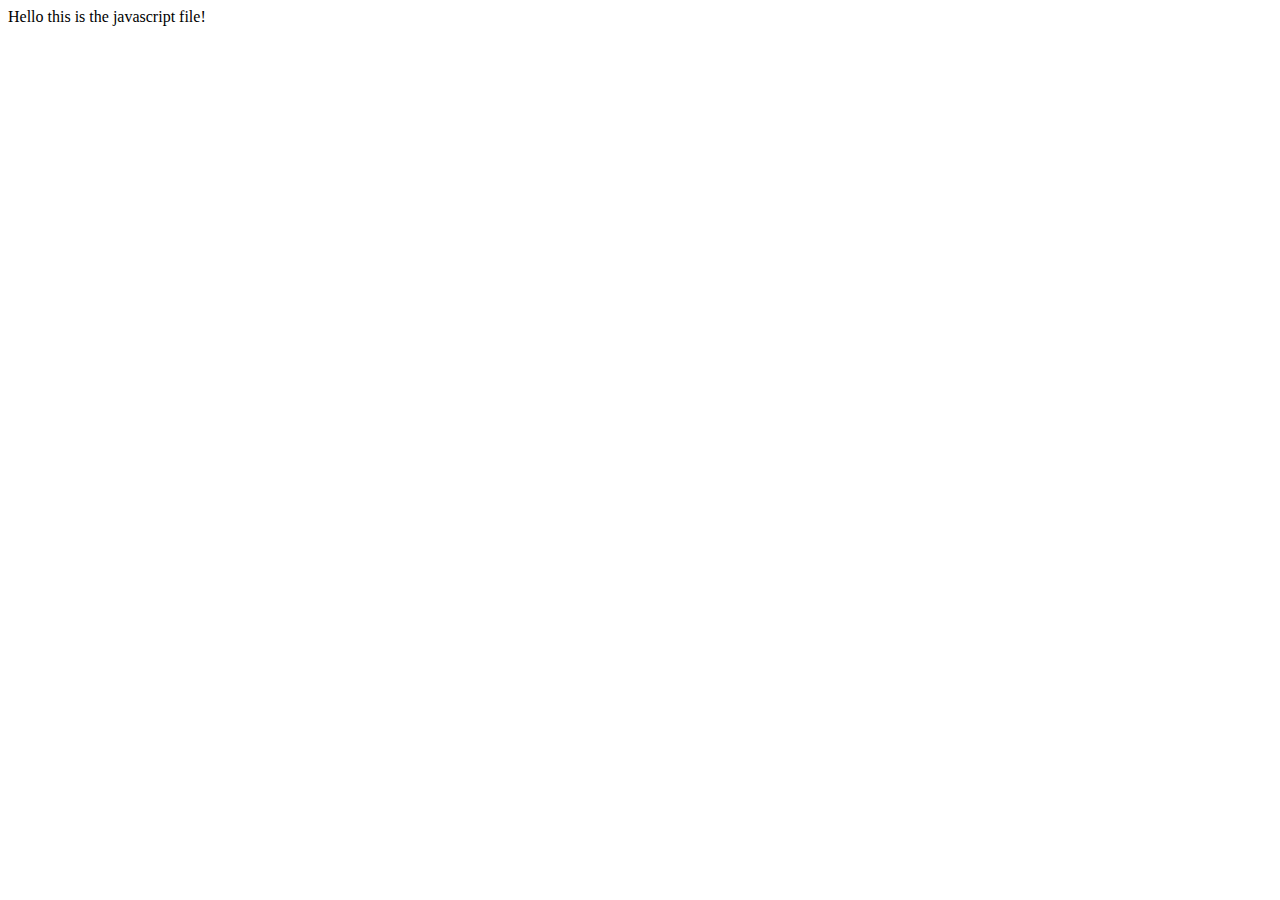
<file: templates/index.html>
<html>
    <head>
        <script type="text/javascript">
            function httpGetAsync(theUrl, callback){
                var xmlHttp = new XMLHttpRequest();
                xmlHttp.onreadystatechange = function(){
                    if (xmlHttp.readyState == 4 && xmlHttp.status==200)
                        callback(xmlHttp.responseText);
                }
                xmlHttp.open("GET", theUrl, true);
                xmlHttp.send(null);
            }

        httpGetAsync('http://127.0.0.1:5000/disease', function(response){
            alert(response);
        })
        </script>
    </head>
    <body>
        <div id="myElement">
            Hello this is the javascript file!
        </div>
    </body>
</html>
</file>
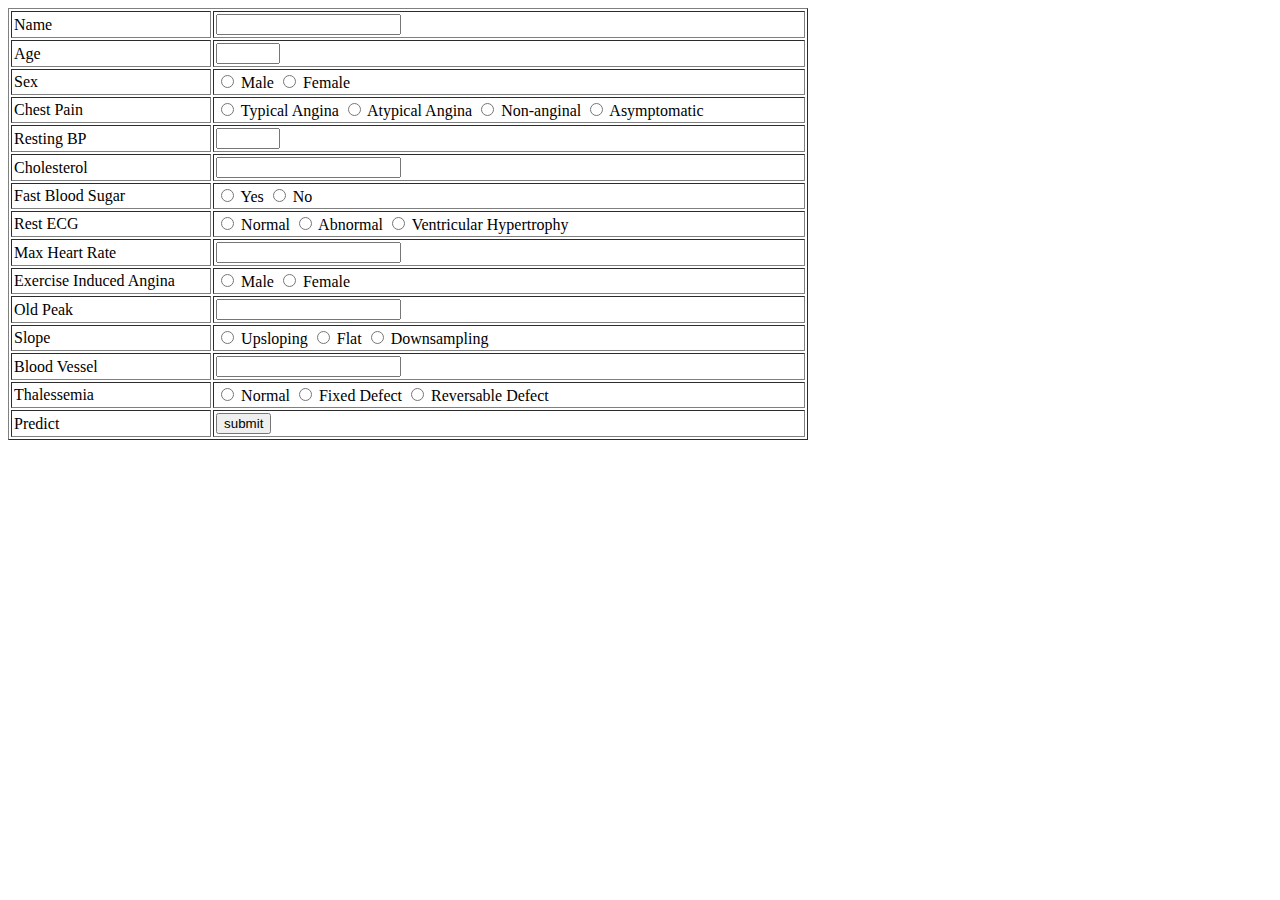
<file: templates/form.html>
<html>
    <head>
        <title>Patient Detail Form</title>
        <meta charset="utf-8">
    </head>
    <body>
        <form name="details" action="" method="POST">
            <table width="800" border="1" cellspacing="2" cellpadding="2">
                <tr>
                    <td>Name</td>
                    <td><input type="text" name="full_name" maxlength="40"></td>
                </tr>
                <tr>
                    <td>Age</td>
                    <td><input type="number" name="age" min="5" max="100"></td>
                </tr>
                <tr>
                    <td>Sex</td>
                    <td>
                        <input type="radio" id="male" name="sex" value="male">
                        <label for="male">Male</label>
                        <input type="radio" id="female" name="sex" value="female">
                        <label for="female">Female</label>
                    </td>
                </tr>
                <tr>
                    <td>Chest Pain</td>
                    <td>
                        <input type="radio" id="cp_ty" name="cp" value="typical">
                        <label for="cp_ty">Typical Angina</label>
                        <input type="radio" id="cp_aty" name="cp" value="atypical">
                        <label for="cp_aty">Atypical Angina</label>
                        <input type="radio" id="cp_non" name="cp" value="nonanginal">
                        <label for="cp_non">Non-anginal</label>
                        <input type="radio" id="cp_asy" name="cp" value="asymptomatic">
                        <label for="cp_asy">Asymptomatic</label>
                    </td>
                </tr>
                <tr>
                    <td>Resting BP</td>
                    <td><input type="number" name="rest_bp" min="60" max="220"></td>
                </tr>
                <tr>
                    <td>Cholesterol</td>
                    <td><input type="number" name="chol"></td>
                </tr>
                <tr>
                    <td>Fast Blood Sugar</td>
                    <td>
                        <input type="radio" id="fast_bs_yes" name="fast_bs" value="fast_yes">
                        <label for="fast_bs_yes">Yes</label>
                        <input type="radio" id="fast_bs_no" name="fast_bs" value="fast_no">
                        <label for="fast_bs_no">No</label>
                    </td>
                </tr>
                <tr>
                    <td>Rest ECG</td>
                    <td>
                        <input type="radio" id="ecg_normal" name="ecg" value="normal">
                        <label for="ecg_normal">Normal</label>
                        <input type="radio" id="ecg_abnormal" name="ecg" value="abnormal">
                        <label for="ecg_abnormal">Abnormal</label>
                        <input type="radio" id="ecg_ventricular" name="ecg" value="ventricular">
                        <label for="ecg_ventricular">Ventricular Hypertrophy</label><br>
                    </td>
                </tr>
                <tr>
                    <td>Max Heart Rate</td>
                    <td><input type="number" name="heart_rate"></td>
                </tr>
                <tr>
                    <td>Exercise Induced Angina</td>
                    <td>
                        <input type="radio" id="ex_y" name="exe" value="exe_yes">
                        <label for="ex_yes">Male</label>
                        <input type="radio" id="ex_n" name="exe" value="exe_no">
                        <label for="ex_no">Female</label>
                    </td>
                </tr>
                <tr>
                    <td>Old Peak</td>
                    <td><input type="number" name="old_peak"></td>
                </tr>
                <tr>
                    <td>Slope</td>
                    <td>
                        <input type="radio" id="slope_u" name="slope" value="slope_up">
                        <label for="slope_u">Upsloping</label>
                        <input type="radio" id="slope_f" name="slope" value="slope_flat">
                        <label for="slope_f">Flat</label>
                        <input type="radio" id="slope_d" name="slope" value="slope_down">
                        <label for="slope_d">Downsampling</label>
                    </td>
                </tr>
                <tr>
                    <td>Blood Vessel</td>
                    <td><input type="number" name="no_of_blood_vessel"></td>
                </tr>
                <tr>
                    <td>Thalessemia</td>
                    <td>
                        <input type="radio" id="thal_n" name="thal" value="thal_normal">
                        <label for="thal_n">Normal</label>
                        <input type="radio" id="thal_f" name="thal" value="thal_flat">
                        <label for="thal_f">Fixed Defect</label>
                        <input type="radio" id="thal_r" name="thal" value="thal_reversable">
                        <label for="thal_r">Reversable Defect</label>
                    </td>
                </tr>
                <tr>
                    <td> Predict</td>
                    <td><input type="submit" name="submit" value="submit"></td>
                </tr>

            </table>
        </form>
    </body>
</html>
</file>
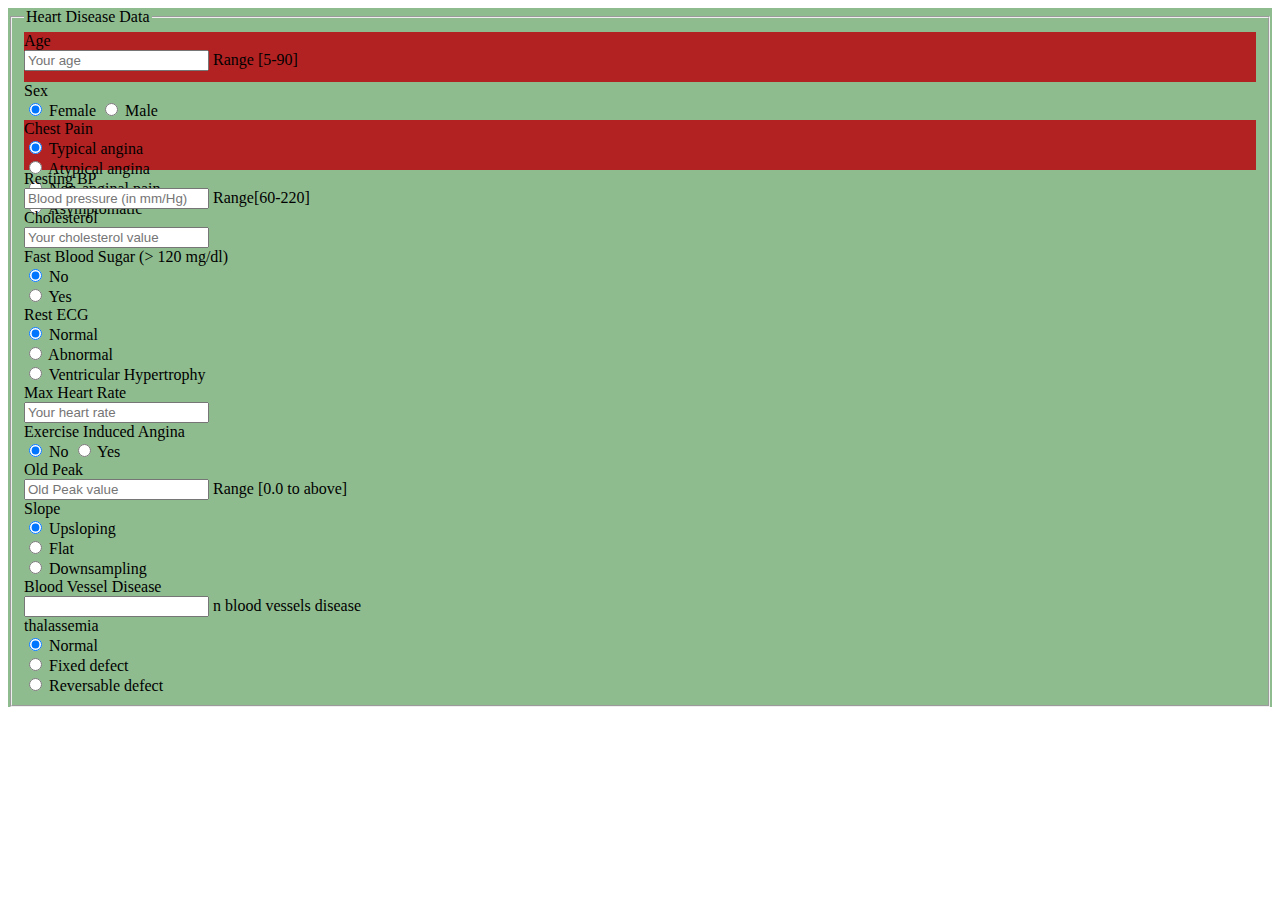
<file: templates/rough (copy).html>
<!DOCTYPE html>
<head>
    <meta charset="utf-8">
    <meta name="viewport" content="width=device-width, initial-scale=1, shrink-to-fit=no">
    <meta name="description" content="">
    <meta name="author" content="">
    <link rel="icon" href="../../../../favicon.ico">

    <title>Narrow Jumbotron Template for Bootstrap</title>

    <!-- Bootstrap core CSS -->
    <link rel="stylesheet" href="css/bootstrap.min.css" integrity="sha384-ggOyR0iXCbMQv3Xipma34MD+dH/1fQ784/j6cY/iJTQUOhcWr7x9JvoRxT2MZw1T" crossorigin="anonymous">
    

    <!-- Custom styles for this template -->
    <link rel="stylesheet" href="css/customStyle.css" type="text/css">

  </head>

  <body>
  <div id="mainWrapper">
    <div class="container" >
      <form class="form-horizontal">
        <fieldset>
        
        <!-- Form Name -->
        <legend>Heart Disease Data</legend>
        
        <!-- Text input-->
        <div class="form-group" id="form_group">
          <label class="col-md-4 control-label" for="age">Age </label>  
          <div class="col-md-4">
          <input id="age" name="age" type="text" placeholder="Your age" class="form-control input-md" required="">
          <span class="help-block">Range [5-90]</span>  
          </div>
        </div>
        
        <!-- Multiple Radios (inline) -->
        <div class="form-group" id="">
          <label class="col-md-4 control-label" for="sex">Sex</label>
          <div class="col-md-4"> 
            <label class="radio-inline" for="sex-0">
              <input type="radio" name="sex" id="sex-0" value="0" checked="checked">
              Female
            </label> 
            <label class="radio-inline" for="sex-1">
              <input type="radio" name="sex" id="sex-1" value="1">
              Male
            </label>
          </div>
        </div>
        
        <!-- Multiple Radios -->
        <div class="form-group" id="form_group">
          <label class="col-md-4 control-label" for="cp">Chest Pain</label>
          <div class="col-md-4">
          <div class="radio">
            <label for="cp-0">
              <input type="radio" name="cp" id="cp-0" value="1" checked="checked">
              Typical angina
            </label>
          </div>
          <div class="radio">
            <label for="cp-1">
              <input type="radio" name="cp" id="cp-1" value="2">
              Atypical angina
            </label>
          </div>
          <div class="radio">
            <label for="cp-2">
              <input type="radio" name="cp" id="cp-2" value="3">
              Non-anginal pain
            </label>
          </div>
          <div class="radio">
            <label for="cp-3">
              <input type="radio" name="cp" id="cp-3" value="4">
              Asymptomatic
            </label>
          </div>
          </div>
        </div>
        
        <!-- Text input-->
        <div class="form-group">
          <label class="col-md-4 control-label" for="resting_bp">Resting BP</label>  
          <div class="col-md-4">
          <input id="resting_bp" name="resting_bp" type="text" placeholder="Blood pressure (in mm/Hg)" class="form-control input-md" required="">
          <span class="help-block">Range[60-220]</span>  
          </div>
        </div>
        
        <!-- Text input-->
        <div class="form-group">
          <label class="col-md-4 control-label" for="chol">Cholesterol</label>  
          <div class="col-md-4">
          <input id="chol" name="chol" type="text" placeholder="Your cholesterol value" class="form-control input-md" required="">
            
          </div>
        </div>
        
        <!-- Multiple Radios -->
        <div class="form-group">
          <label class="col-md-4 control-label" for="fast_blood_sugar">Fast Blood Sugar  (&gt; 120 mg/dl) </label>
          <div class="col-md-4">
          <div class="radio">
            <label for="fast_blood_sugar-0">
              <input type="radio" name="fast_blood_sugar" id="fast_blood_sugar-0" value="0" checked="checked">
              No
            </label>
          </div>
          <div class="radio">
            <label for="fast_blood_sugar-1">
              <input type="radio" name="fast_blood_sugar" id="fast_blood_sugar-1" value="1">
              Yes
            </label>
          </div>
          </div>
        </div>
        
        <!-- Multiple Radios -->
        <div class="form-group">
          <label class="col-md-4 control-label" for="rest_ecg">Rest ECG</label>
          <div class="col-md-4">
          <div class="radio">
            <label for="rest_ecg-0">
              <input type="radio" name="rest_ecg" id="rest_ecg-0" value="0" checked="checked">
              Normal
            </label>
          </div>
          <div class="radio">
            <label for="rest_ecg-1">
              <input type="radio" name="rest_ecg" id="rest_ecg-1" value="1">
              Abnormal
            </label>
          </div>
          <div class="radio">
            <label for="rest_ecg-2">
              <input type="radio" name="rest_ecg" id="rest_ecg-2" value="2">
              Ventricular Hypertrophy
            </label>
          </div>
          </div>
        </div>
        
        <!-- Text input-->
        <div class="form-group">
          <label class="col-md-4 control-label" for="max_heart_rate">Max Heart Rate</label>  
          <div class="col-md-4">
          <input id="max_heart_rate" name="max_heart_rate" type="text" placeholder="Your heart rate" class="form-control input-md" required="">
            
          </div>
        </div>
        
        <!-- Multiple Radios (inline) -->
        <div class="form-group">
          <label class="col-md-4 control-label" for="exercise_induced_angina">Exercise Induced Angina</label>
          <div class="col-md-4"> 
            <label class="radio-inline" for="exercise_induced_angina-0">
              <input type="radio" name="exercise_induced_angina" id="exercise_induced_angina-0" value="0" checked="checked">
              No
            </label> 
            <label class="radio-inline" for="exercise_induced_angina-1">
              <input type="radio" name="exercise_induced_angina" id="exercise_induced_angina-1" value="1">
              Yes
            </label>
          </div>
        </div>
        
        <!-- Text input-->
        <div class="form-group">
          <label class="col-md-4 control-label" for="old_peak">Old Peak</label>  
          <div class="col-md-4">
          <input id="old_peak" name="old_peak" type="text" placeholder="Old Peak value" class="form-control input-md" required="">
          <span class="help-block">Range [0.0 to above]</span>  
          </div>
        </div>
        
        <!-- Multiple Radios -->
        <div class="form-group">
          <label class="col-md-4 control-label" for="slope">Slope </label>
          <div class="col-md-4">
          <div class="radio">
            <label for="slope-0">
              <input type="radio" name="slope" id="slope-0" value="1" checked="checked">
              Upsloping
            </label>
          </div>
          <div class="radio">
            <label for="slope-1">
              <input type="radio" name="slope" id="slope-1" value="2">
              Flat
            </label>
          </div>
          <div class="radio">
            <label for="slope-2">
              <input type="radio" name="slope" id="slope-2" value="3">
              Downsampling
            </label>
          </div>
          </div>
        </div>
        
        <!-- Text input-->
        <div class="form-group">
          <label class="col-md-4 control-label" for="no_of_blood_vessels">Blood Vessel Disease</label>  
          <div class="col-md-4">
          <input id="no_of_blood_vessels" name="no_of_blood_vessels" type="text" placeholder="" class="form-control input-md" required="">
          <span class="help-block">n blood vessels disease</span>  
          </div>
        </div>
        
        <!-- Multiple Radios -->
        <div class="form-group">
          <label class="col-md-4 control-label" for="thal">thalassemia</label>
          <div class="col-md-4">
          <div class="radio">
            <label for="thal-0">
              <input type="radio" name="thal" id="thal-0" value="1" checked="checked">
              Normal
            </label>
          </div>
          <div class="radio">
            <label for="thal-1">
              <input type="radio" name="thal" id="thal-1" value="2">
              Fixed defect
            </label>
          </div>
          <div class="radio">
            <label for="thal-2">
              <input type="radio" name="thal" id="thal-2" value="3">
              Reversable defect
            </label>
          </div>
          </div>
        </div>
        
        </fieldset>
        </form>

    </div> <!-- /container -->
  </div>

</body>
</html>

<!--
<div class="row marketing">
</div>

<footer class="footer">
  <p>© Company 2017</p>
</footer>

-->
</file>
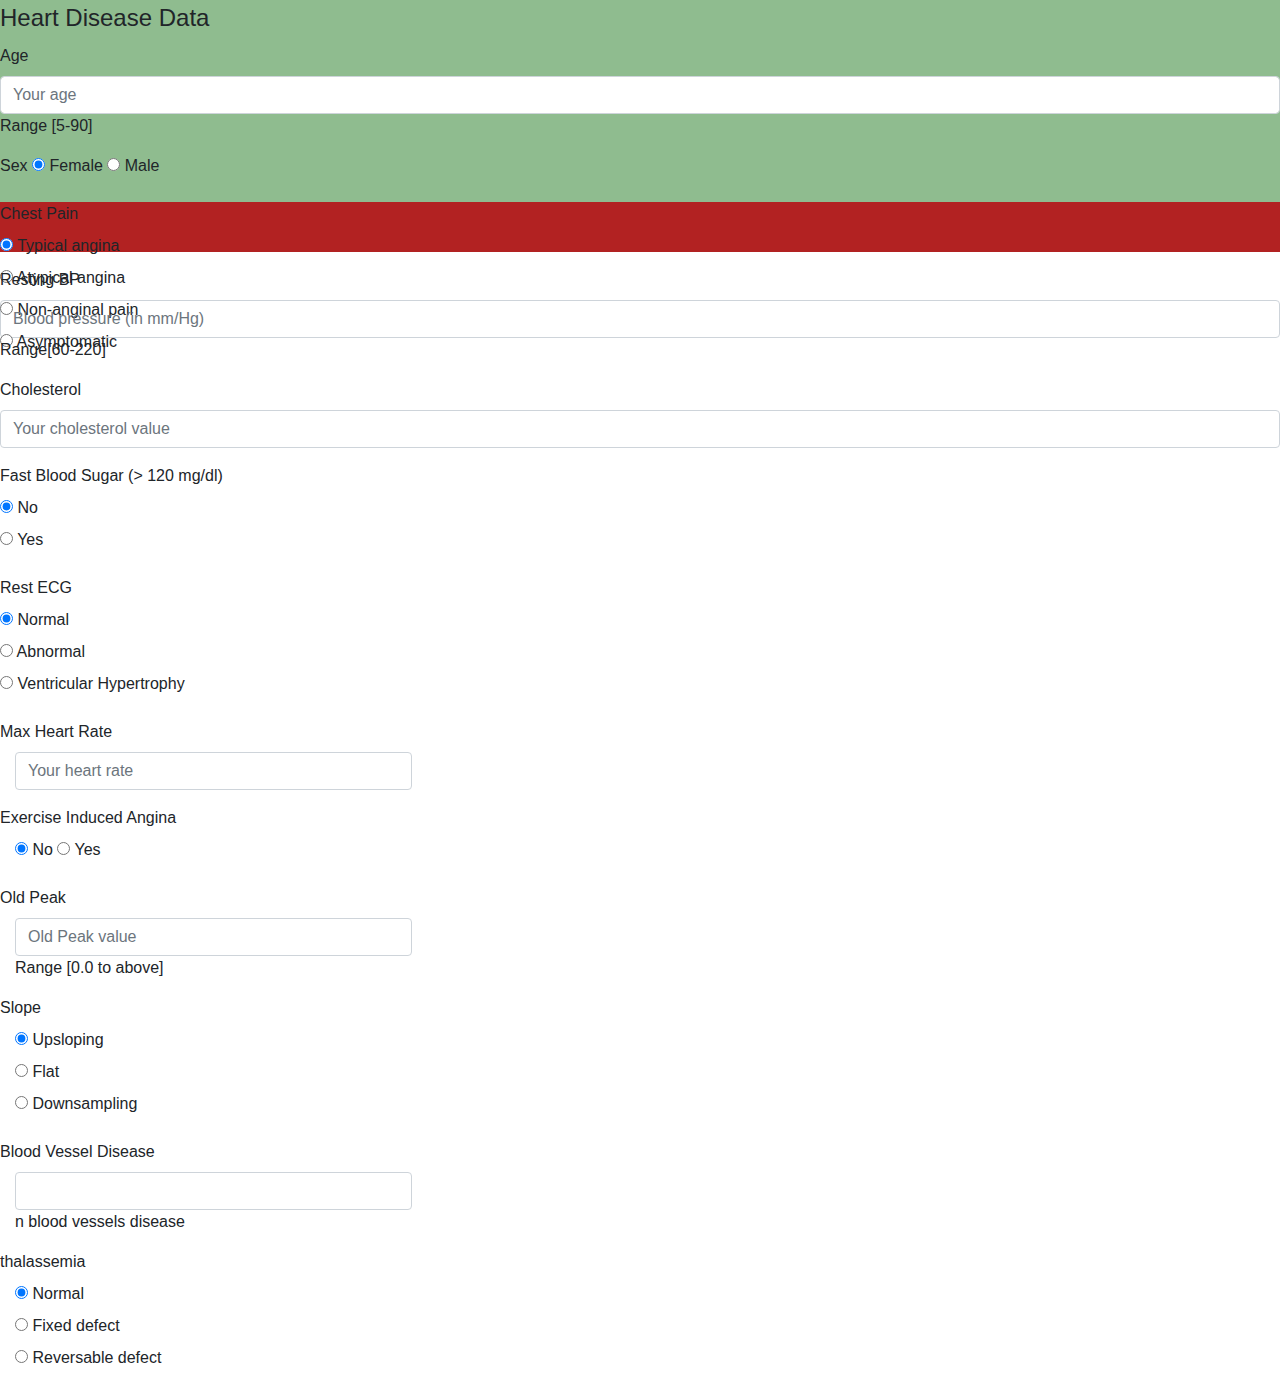
<file: templates/rough.html>
<!DOCTYPE html>
<head>
    <title>Prediction Page</title>
    <meta charset="utf-8">
    <meta name="viewport" content="width=device-width, initial-scale=1, shrink-to-fit=no">
    <title>Narrow Jumbotron Template for Bootstrap</title>

    <!-- Bootstrap core CSS -->
    <link rel="stylesheet" href="css/bootstrap.min.css" crossorigin="anonymous">
    

    <!-- Custom styles for this template -->
    <link rel="stylesheet" href="css/customStyle.css" type="text/css">

  </head>

  <body>
  <div id="mainWrapper">
    <div class="container-lg" >
      <form name="" action="/" >        
        <!-- Form Name -->
        <legend>Heart Disease Data</legend>
        
        <!-- Text input-->
        <div class="form-group">
          <label for="age">Age </label>  
          <input id="age" name="age" type="text" placeholder="Your age" class="form-control" required="">
          <span class="help-block">Range [5-90]</span>  
          </div>
        </div>
        
        <!-- Multiple Radios (inline) -->
        <div class="form-group" id="">
          <label for="sex">Sex</label>
            <label class="radio-inline" for="sex-0">
              <input type="radio" name="sex" id="sex-0" value="0" checked="checked">
              Female
            </label> 
            <label class="radio-inline" for="sex-1">
              <input type="radio" name="sex" id="sex-1" value="1">
              Male
            </label>
        </div>
        
        <!-- Multiple Radios -->
        <div class="form-group" id="form_group">
          <label for="cp">Chest Pain</label>
          <div class="radio">
            <label for="cp-0">
              <input type="radio" name="cp" id="cp-0" value="1" checked>
              Typical angina
            </label>
          </div>
          <div class="radio">
            <label><input type="radio" name="cp" id="cp-1" value="2">
              Atypical angina
            </label>
          </div>
          <div class="radio">
            <label><input type="radio" name="cp" id="cp-2" value="3">
              Non-anginal pain
            </label>
          </div>
          <div class="radio">
            <label for="cp-3">
              <input type="radio" name="cp" id="cp-3" value="4">
              Asymptomatic
            </label>
          </div>
          </div>
        </div>
        
        <!-- Text input-->
        <div class="form-group">
          <label  for="resting_bp">Resting BP</label>  
          <input id="resting_bp" name="resting_bp" type="text" placeholder="Blood pressure (in mm/Hg)" class="form-control" required="">
          <span class="help-block">Range[60-220]</span>  
        </div>
        
        <!-- Text input-->
        <div class="form-group">
          <label  for="chol">Cholesterol</label>  
          <input id="chol" name="chol" type="text" placeholder="Your cholesterol value" class="form-control" required="">
            
        </div>
        
        <!-- Multiple Radios -->
        <div class="form-group">
          <label  for="fast_blood_sugar">Fast Blood Sugar  (&gt; 120 mg/dl) </label>
          <div class="radio">
            <label for="fast_blood_sugar-0">
              <input type="radio" name="fast_blood_sugar" id="fast_blood_sugar-0" value="0" checked="checked">
              No
            </label>
          </div>
          <div class="radio">
            <label for="fast_blood_sugar-1">
              <input type="radio" name="fast_blood_sugar" id="fast_blood_sugar-1" value="1">
              Yes
            </label>
          </div>
        </div>
        
        <!-- Multiple Radios -->
        <div class="form-group">
          <label  for="rest_ecg">Rest ECG</label>
          <div class="radio">
            <label for="rest_ecg-0">
              <input type="radio" name="rest_ecg" id="rest_ecg-0" value="0" checked="checked">
              Normal
            </label>
          </div>
          <div class="radio">
            <label for="rest_ecg-1">
              <input type="radio" name="rest_ecg" id="rest_ecg-1" value="1">
              Abnormal
            </label>
          </div>
          <div class="radio">
            <label for="rest_ecg-2">
              <input type="radio" name="rest_ecg" id="rest_ecg-2" value="2">
              Ventricular Hypertrophy
            </label>
          </div>
        </div>
        
        <!-- Text input-->
        <div class="form-group">
          <label  for="max_heart_rate">Max Heart Rate</label>  
          <div class="col-md-4">
          <input id="max_heart_rate" name="max_heart_rate" type="text" placeholder="Your heart rate" class="form-control" required="">
            
          </div>
        </div>
        
        <!-- Multiple Radios (inline) -->
        <div class="form-group">
          <label  for="exercise_induced_angina">Exercise Induced Angina</label>
          <div class="col-md-4"> 
            <label class="radio-inline" for="exercise_induced_angina-0">
              <input type="radio" name="exercise_induced_angina" id="exercise_induced_angina-0" value="0" checked="checked">
              No
            </label> 
            <label class="radio-inline" for="exercise_induced_angina-1">
              <input type="radio" name="exercise_induced_angina" id="exercise_induced_angina-1" value="1">
              Yes
            </label>
          </div>
        </div>
        
        <!-- Text input-->
        <div class="form-group">
          <label  for="old_peak">Old Peak</label>  
          <div class="col-md-4">
          <input id="old_peak" name="old_peak" type="text" placeholder="Old Peak value" class="form-control" required="">
          <span class="help-block">Range [0.0 to above]</span>  
          </div>
        </div>
        
        <!-- Multiple Radios -->
        <div class="form-group">
          <label  for="slope">Slope </label>
          <div class="col-md-4">
          <div class="radio">
            <label for="slope-0">
              <input type="radio" name="slope" id="slope-0" value="1" checked="checked">
              Upsloping
            </label>
          </div>
          <div class="radio">
            <label for="slope-1">
              <input type="radio" name="slope" id="slope-1" value="2">
              Flat
            </label>
          </div>
          <div class="radio">
            <label for="slope-2">
              <input type="radio" name="slope" id="slope-2" value="3">
              Downsampling
            </label>
          </div>
          </div>
        </div>
        
        <!-- Text input-->
        <div class="form-group">
          <label  for="no_of_blood_vessels">Blood Vessel Disease</label>  
          <div class="col-md-4">
          <input id="no_of_blood_vessels" name="no_of_blood_vessels" type="text" placeholder="" class="form-control" required="">
          <span class="help-block">n blood vessels disease</span>  
          </div>
        </div>
        
        <!-- Multiple Radios -->
        <div class="form-group">
          <label  for="thal">thalassemia</label>
          <div class="col-md-4">
          <div class="radio">
            <label for="thal-0">
              <input type="radio" name="thal" id="thal-0" value="1" checked="checked">
              Normal
            </label>
          </div>
          <div class="radio">
            <label for="thal-1">
              <input type="radio" name="thal" id="thal-1" value="2">
              Fixed defect
            </label>
          </div>
          <div class="radio">
            <label for="thal-2">
              <input type="radio" name="thal" id="thal-2" value="3">
              Reversable defect
            </label>
          </div>
          </div>
        </div>
        
        </fieldset>
        </form>

    </div> <!-- /container -->
  </div>

</body>
</html>

<!--
<div class="row marketing">
</div>

<footer class="footer">
  <p>© Company 2017</p>
</footer>

-->
</file>
<file: templates/css/customStyle.css>
#mainWrapper{
    height: auto;
    margin: 0 auto;
    width: 100%;
    background-color: darkseagreen;
}

#form_group{
    height: 50px;
    background-color: firebrick;

}
</file>
